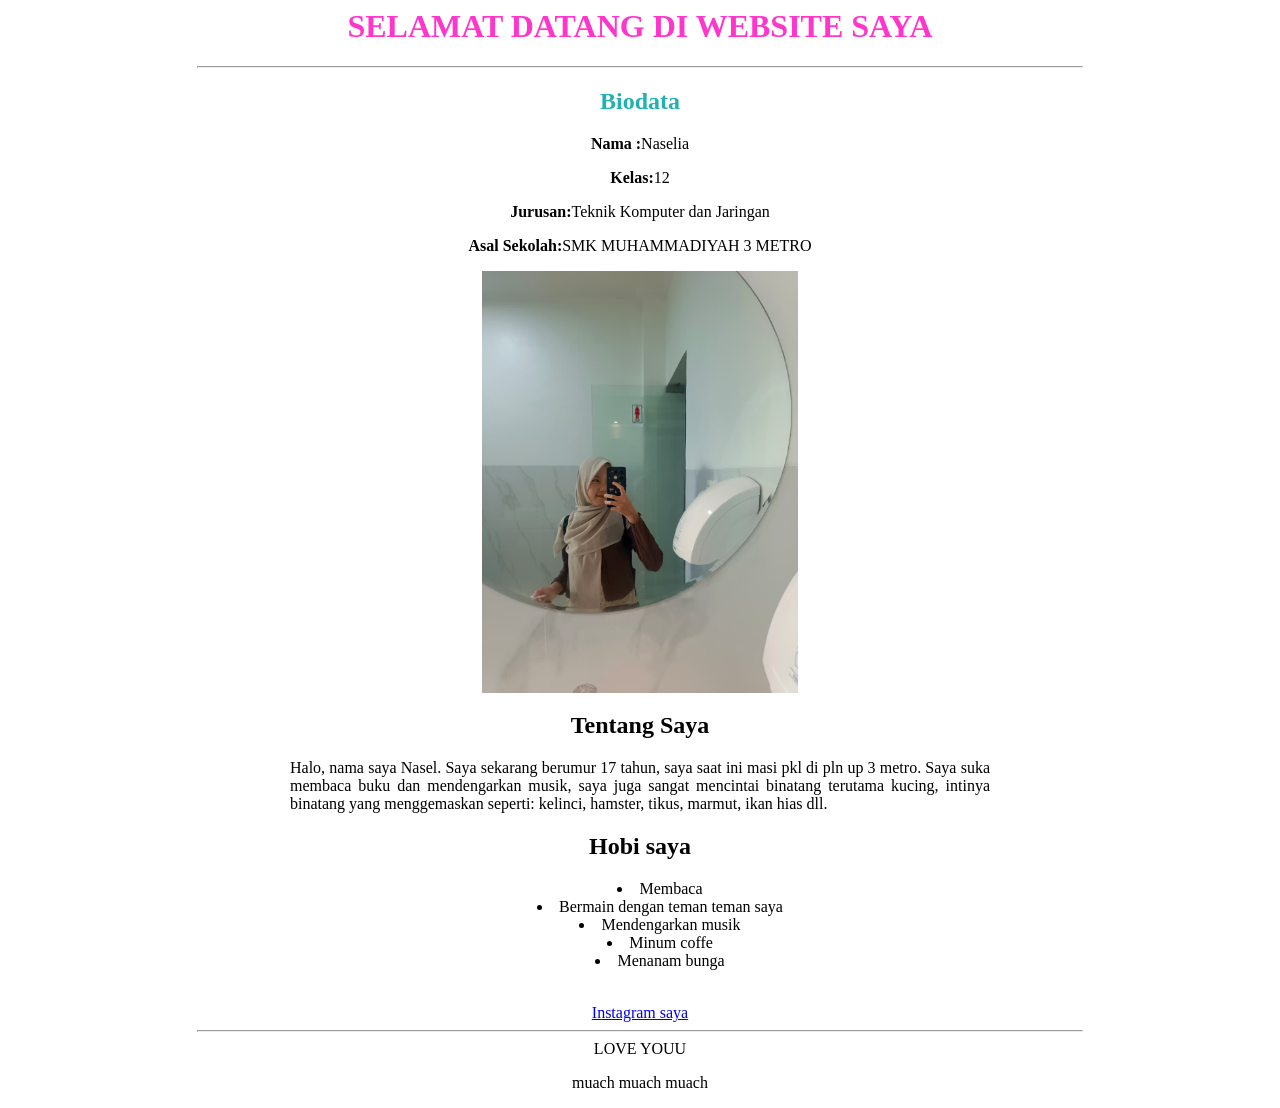
<file: indexxxx.html>
<html>
    <head>
        <title>MENGENAL DIRI SENDIRI</title>
    </head>
<body bgcolor="white">

        <center>
            <h1 style="color: rgb(255, 53, 204);">SELAMAT DATANG DI WEBSITE SAYA</h1>
            <hr width="70%">

            <h2 style="color: rgb(33, 177, 177);">Biodata</h2>
            <p><strong>Nama :</strong>Naselia</p>
            <p><strong>Kelas:</strong>12</p>
            <p><strong>Jurusan:</strong>Teknik Komputer dan Jaringan</p>
            <p><strong>Asal Sekolah:</strong>SMK MUHAMMADIYAH 3 METRO</p>

            <img src="foto.myself.jpeg" width="25%">

            <h2>Tentang Saya</h2>
            <p style="width: 700px; margin: auto; text-align: justify;">
                Halo, nama saya Nasel. Saya sekarang berumur 17 tahun, saya saat ini masi pkl di pln up 3 metro. Saya suka membaca buku
                dan mendengarkan musik, saya juga sangat mencintai binatang terutama kucing, intinya binatang yang menggemaskan seperti: kelinci, hamster, tikus, marmut, ikan hias dll.

            </p>
            <h2>Hobi saya</h2>
            <ul style="list-style-position: inside; text-align: center;">
                <li>Membaca</li>
                <li>Bermain dengan teman teman saya</li>
                <li>Mendengarkan musik</li>
                <li>Minum coffe</li>
                <li>Menanam bunga</li>
            </ul>
            <br>
            <a href="https://www.instagram.com/nasel.liaa?igsh=ZHp2amxrdm54Z3Nv">Instagram saya</a>
            <hr width="70%">
            <marquue>LOVE YOUU</marquue>
            <P>muach muach muach</P>


        </center>
</body>
</html>
</file>
